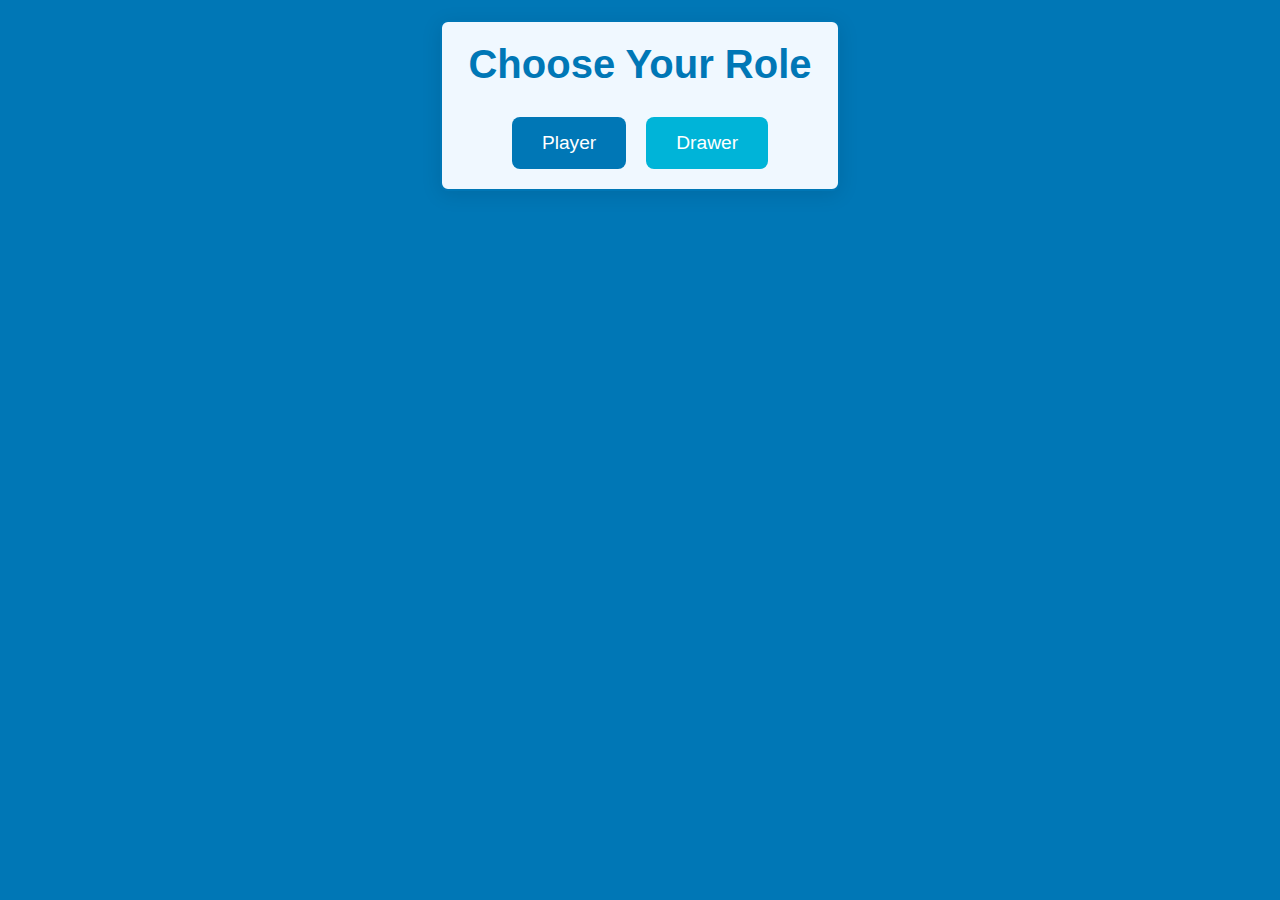
<file: index.html>
<!DOCTYPE html>
<html lang="en">
<head>
    <meta charset="UTF-8">
    <meta name="viewport" content="width=device-width, initial-scale=1.0">
    <title>Player or Drawer</title>
    <link rel="stylesheet" href="styles.css">
</head>
<body>
    <div class="container">
        <h1>Choose Your Role</h1>
        <div class="options">
            <a href="player.html" class="option-button">Player</a>
            <a href="drawer.html" class="option-button">Drawer</a>
        </div>
    </div>
</body>
</html>
</file>
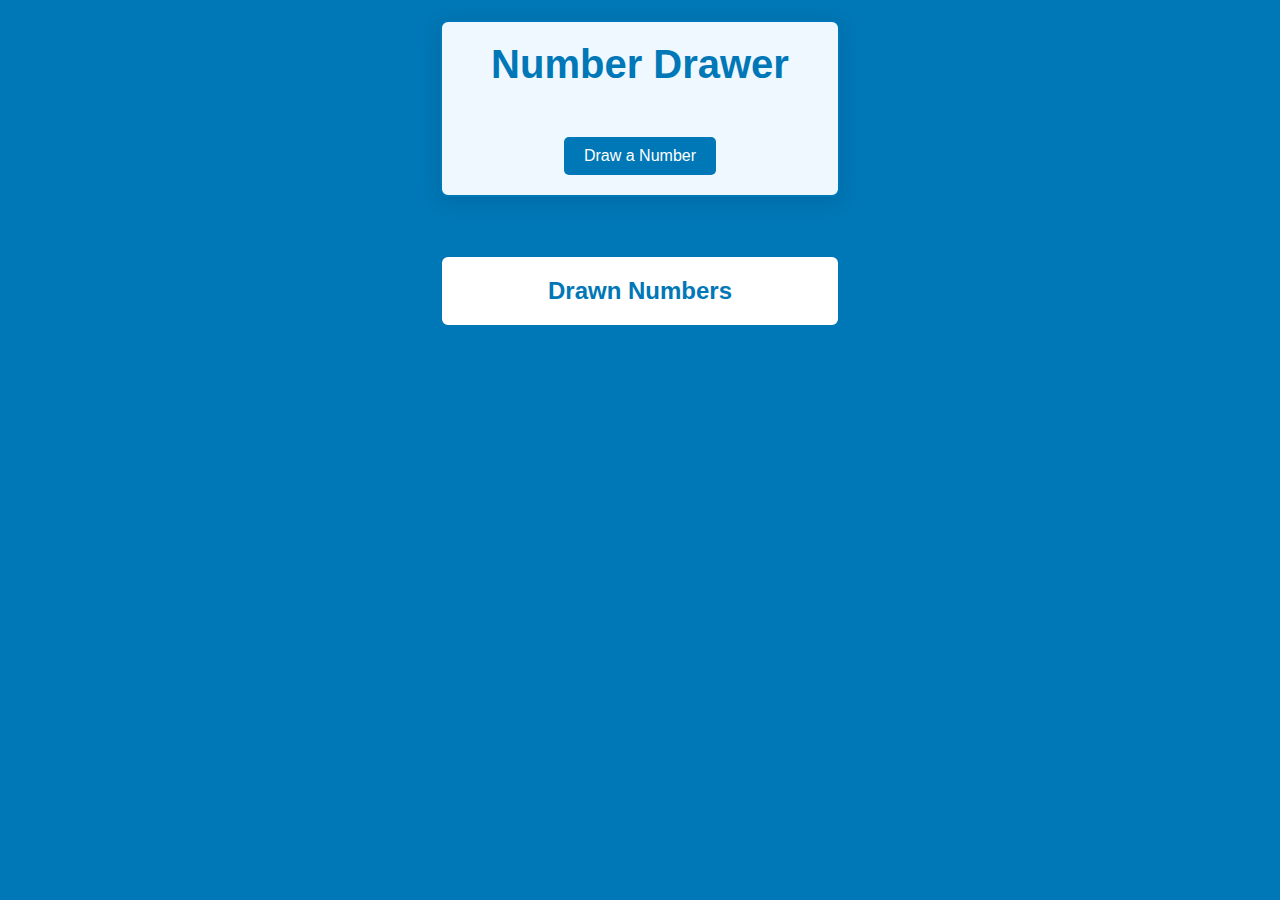
<file: drawer.html>
<!DOCTYPE html>
<html lang="en">

<head>
    <meta charset="UTF-8">
    <meta name="viewport" content="width=device-width, initial-scale=1.0">
    <title>Drawer</title>
    <link rel="stylesheet" href="styles.css">
</head>

<body background="#0077b6">
    <div class="main-content">
        <div class="container">
            <h1>Number Drawer</h1>
            <div id="drawnNumber" class="drawn-number"></div>
            <button onclick="drawNumber()">Draw a Number</button>
        </div>


    </div>

    <div class="scrollable-content">
        <div class="drawn-list">
            <h2>Drawn Numbers</h2>
            <ul id="numberList"></ul>
        </div>
    </div>

    <script>
        const drawnNumbers = new Set();

        function getRandomNumber(min, max) {
            return Math.floor(Math.random() * (max - min + 1)) + min;
        }

        function drawNumber() {
            if (drawnNumbers.size >= 100) {
                alert("All numbers between 1 and 100 have been drawn!");
                return;
            }

            let newNumber;
            do {
                newNumber = getRandomNumber(1, 100);
            } while (drawnNumbers.has(newNumber));

            drawnNumbers.add(newNumber);

            document.getElementById("drawnNumber").textContent = `Drawn Number: ${newNumber}`;

            const numberList = document.getElementById("numberList");
            const listItem = document.createElement("li");
            listItem.textContent = newNumber;
            numberList.appendChild(listItem);
        }
    </script>
</body>

</html>
</file>
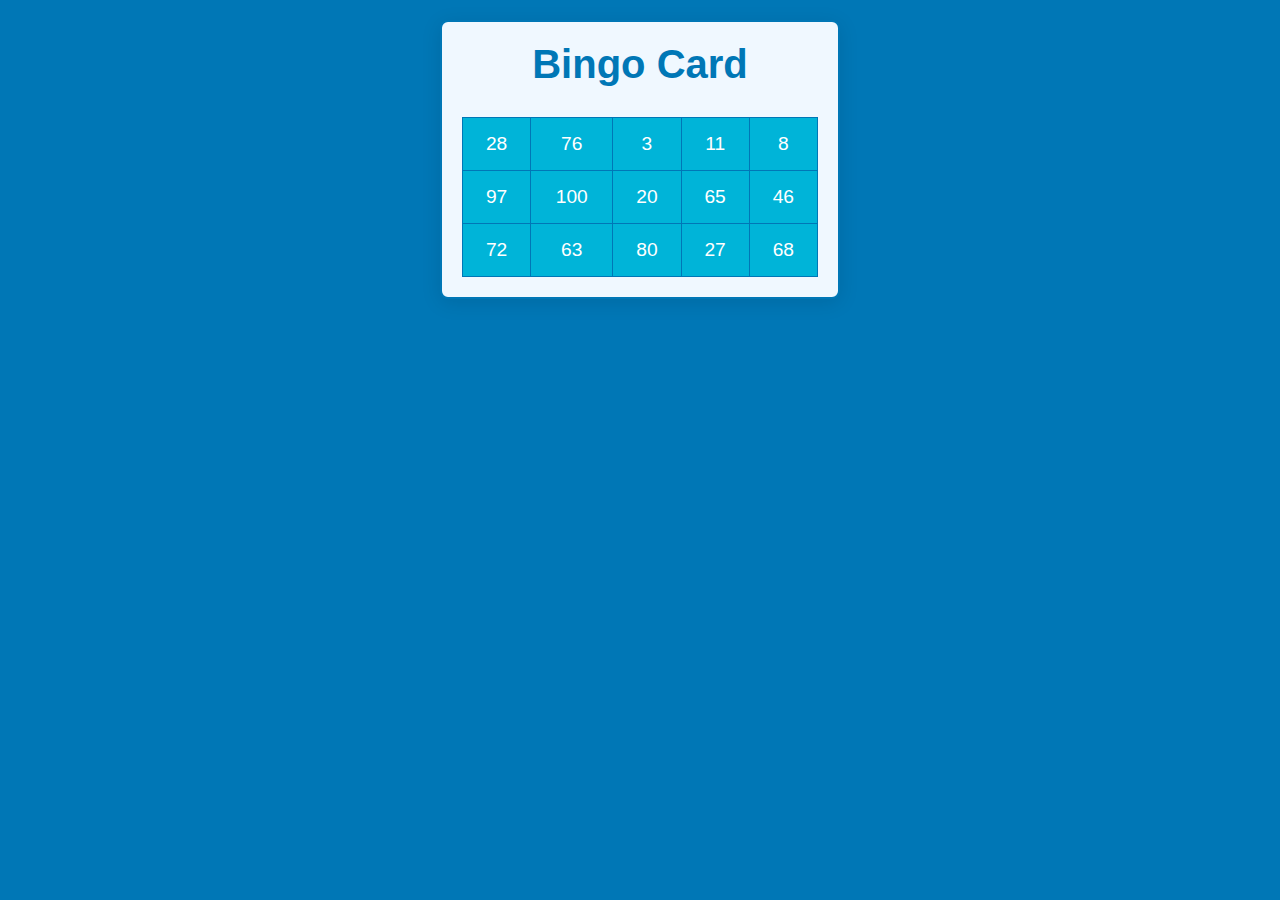
<file: player.html>
<!DOCTYPE html>
<html lang="en">

<head>
    <meta charset="UTF-8">
    <meta name="viewport" content="width=device-width, initial-scale=1.0">
    <title>Bingo</title>
    <link rel="stylesheet" href="styles.css">
</head>

<body>
    <div class="container">
        <h1>Bingo Card</h1>
        <table id="randomTable">
            <!-- Rows and columns will be generated here -->
        </table>

    </div>

    <script>
        function generateUniqueNumbers(count, min, max) {
            const numbers = new Set();
            while (numbers.size < count) {
                const randomNumber = Math.floor(Math.random() * (max - min + 1)) + min;
                numbers.add(randomNumber);
            }
            return Array.from(numbers);
        }

        function toggleColor(event) {
            const cell = event.target;
            // Toggle between red and blue color
            cell.style.backgroundColor = cell.style.backgroundColor === 'red' ? '#00b4d8' : 'red';
        }

        function generateTable() {
            const table = document.getElementById("randomTable");
            table.innerHTML = ""; // Clear the table before generating new numbers

            const uniqueNumbers = generateUniqueNumbers(15, 1, 100); // Generate 15 unique numbers
            let index = 0;

            for (let i = 0; i < 3; i++) {
                const row = document.createElement("tr");
                for (let j = 0; j < 5; j++) {
                    const cell = document.createElement("td");
                    cell.textContent = uniqueNumbers[index++];
                    cell.style.backgroundColor = "#00b4d8"; // Set initial background color
                    cell.addEventListener("click", toggleColor); // Add click event listener
                    row.appendChild(cell);
                }
                table.appendChild(row);
            }
        }

        // Generate table on initial load
        window.onload = generateTable;
    </script>
</body>

</html>
</file>
<file: styles.css>
* {
  margin: 0;
  padding: 0;
  box-sizing: border-box;
  font-family: Arial, sans-serif;
}

body {
  display: flex;
  justify-content: center;
  align-items: center;
  height: 100vh;
  background: #0077b6;
}

.container {
  text-align: center;
  padding: 30px;
  border-radius: 10px;
  background-color: rgba(255, 255, 255, 0.9);
  box-shadow: 0px 4px 20px rgba(0, 0, 0, 0.1);
}

h1 {
  font-size: 2.5rem;
  color: #0077b6;
  margin-bottom: 30px;
}

.options {
  display: flex;
  gap: 20px;
  justify-content: center;
}

.option-button {
  padding: 15px 30px;
  font-size: 1.2rem;
  color: white;
  text-decoration: none;
  border-radius: 8px;
  transition: background-color 0.3s ease;
}

.option-button:first-child {
  background-color: #0077b6;
}

.option-button:last-child {
  background-color: #00b4d8;
}

.option-button:hover {
  filter: brightness(0.9);
  cursor: pointer;
}
table {
  width: 100%;
  border-collapse: collapse;
  margin-top: 20px;
}

td {
  padding: 15px;
  border: 1px solid #0077b6;
  text-align: center;
  font-size: 1.2rem;
  background-color: #00b4d8;
  color: #fff;
}

button {
  margin-top: 20px;
  padding: 10px 20px;
  font-size: 1rem;
  color: #fff;
  background-color: #0077b6;
  border: none;
  border-radius: 5px;
  cursor: pointer;
  transition: background-color 0.3s ease;
}

button:hover {
  background-color: #023e8a;
}
/* Existing styles */

table {
  width: 100%;
  border-collapse: collapse;
  margin-top: 20px;
}

td {
  padding: 15px;
  border: 1px solid #0077b6;
  text-align: center;
  font-size: 1.2rem;
  background-color: #00b4d8;
  color: #fff;
  cursor: pointer;
}

button {
  margin-top: 20px;
  padding: 10px 20px;
  font-size: 1rem;
  color: #fff;
  background-color: #0077b6;
  border: none;
  border-radius: 5px;
  cursor: pointer;
  transition: background-color 0.3s ease;
}

button:hover {
  background-color: #023e8a;
}

/* Main container for the fixed sections */
.container,
.drawn-list {
  position: fixed;
  width: 100%;
  max-width: 400px;
  margin: 0 auto;
  left: 50%;
  transform: translateX(-50%);
  z-index: 1;
}

/* Fixed position for the Number Drawer at the top */
.container {
  top: 20px;
  text-align: center;
  padding: 20px;
  border: 2px solid #0077b6;
  border-radius: 8px;
  background-color: #f0f8ff;
  position: absolute;
}

/* Scrollable content section */
.scrollable-content {
  margin-top: 210px; /* Space to ensure it appears below the fixed elements */
  padding: 20px;
  max-width: 800px;
  margin-left: auto;
  margin-right: auto;
}

/* Fixed position for Drawn Numbers list just below the Number Drawer */
.drawn-list {
  top: 255px; /* Adjust as needed based on the height of .container */
  padding: 20px;
  background-color: #ffffff;
  border: 2px solid #0077b6;
  border-radius: 8px;
  text-align: center;
  position: absolute;
}

/* Button styling */
button {
  margin-top: 20px;
  padding: 10px 20px;
  font-size: 1rem;
  color: #fff;
  background-color: #0077b6;
  border: none;
  border-radius: 5px;
  cursor: pointer;
  transition: background-color 0.3s ease;
}

button:hover {
  background-color: #023e8a;
}

/* Display of the latest drawn number */
.drawn-number {
  font-size: 1.5rem;
  color: #0077b6;
  margin-bottom: 20px;
}

/* Styling for the title inside the drawn-list box */
.drawn-list h2 {
  margin-top: 0;
  color: #0077b6;
}

/* Styling for the list of drawn numbers */
ul {
  list-style-type: none;
  padding: 0;
  margin: 0;
}

ul li {
  font-size: 1.2rem;
  color: #023e8a;
  background-color: #90e0ef;
  padding: 10px;
  margin: 5px 0;
  border-radius: 5px;
}
</file>
